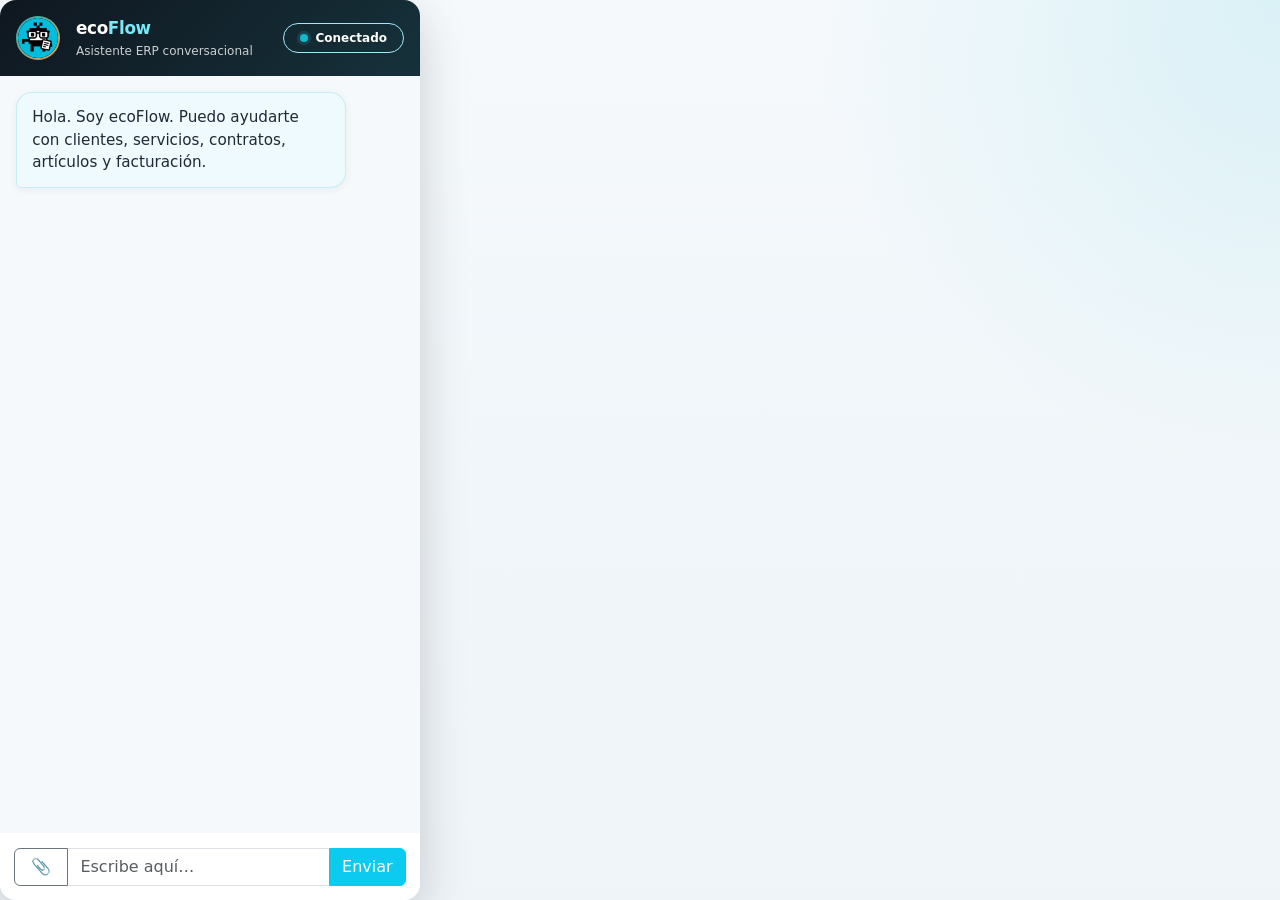
<file: deliverables/ecoflow-chat-bootstrap-friendly/bootstrap-chat.html>
<!doctype html>
<html lang="es">
<head>
  <meta charset="utf-8">
  <meta name="viewport" content="width=device-width, initial-scale=1">
  <title>ecoFlow Chat — Bootstrap Friendly</title>
  <link href="https://cdn.jsdelivr.net/npm/bootstrap@5.3.3/dist/css/bootstrap.min.css" rel="stylesheet">
  <link rel="stylesheet" href="./ecoflow-bootstrap.css">
</head>
<body class="efb-body">
  <div class="efb-shell card border-0 shadow-lg">
    <div class="card-header efb-header border-0">
      <div class="d-flex align-items-center gap-3 min-w-0">
        <div class="efb-avatar-wrap">
          <img src="./avatar.png" alt="ecoFlow" class="efb-avatar">
        </div>
        <div class="min-w-0">
          <div class="efb-brand">eco<span>Flow</span></div>
          <div class="efb-subtitle">Asistente ERP conversacional</div>
        </div>
      </div>
      <div class="efb-status badge text-bg-info-subtle border border-info-subtle rounded-pill px-3 py-2">
        <span class="efb-status-dot"></span>
        Conectado
      </div>
    </div>

    <div id="chatArea" class="card-body efb-chat">
      <div class="efb-row">
        <div class="efb-bubble efb-bubble-bot">
          Hola. Soy ecoFlow. Puedo ayudarte con clientes, servicios, contratos, artículos y facturación.
        </div>
      </div>
    </div>

    <div id="typingArea" class="efb-typing px-3 pb-2 d-none">
      <div class="efb-bubble efb-bubble-bot efb-typing-bubble">
        <span></span><span></span><span></span>
      </div>
      <small id="typingLabel" class="text-body-secondary">ecoFlow está pensando...</small>
    </div>

    <div class="card-footer efb-footer border-0">
      <div id="previewArea" class="alert alert-info d-none py-2 px-3 mb-2">
        <div class="d-flex align-items-center justify-content-between gap-3">
          <div class="text-truncate">Archivo adjunto: <strong id="previewName"></strong></div>
          <button id="clearFile" type="button" class="btn btn-sm btn-outline-secondary">Quitar</button>
        </div>
      </div>

      <div class="input-group align-items-end">
        <label class="btn btn-outline-secondary efb-attach-btn" for="fileInput" title="Adjuntar archivo">📎</label>
        <input id="fileInput" type="file" hidden accept="image/*,.pdf">
        <textarea id="msgInput" class="form-control efb-textarea" rows="1" placeholder="Escribe aquí…"></textarea>
        <button id="sendBtn" class="btn btn-info text-white efb-send-btn" type="button">Enviar</button>
      </div>
    </div>
  </div>

  <script src="./ecoflow-bootstrap.js"></script>
</body>
</html>
</file>
